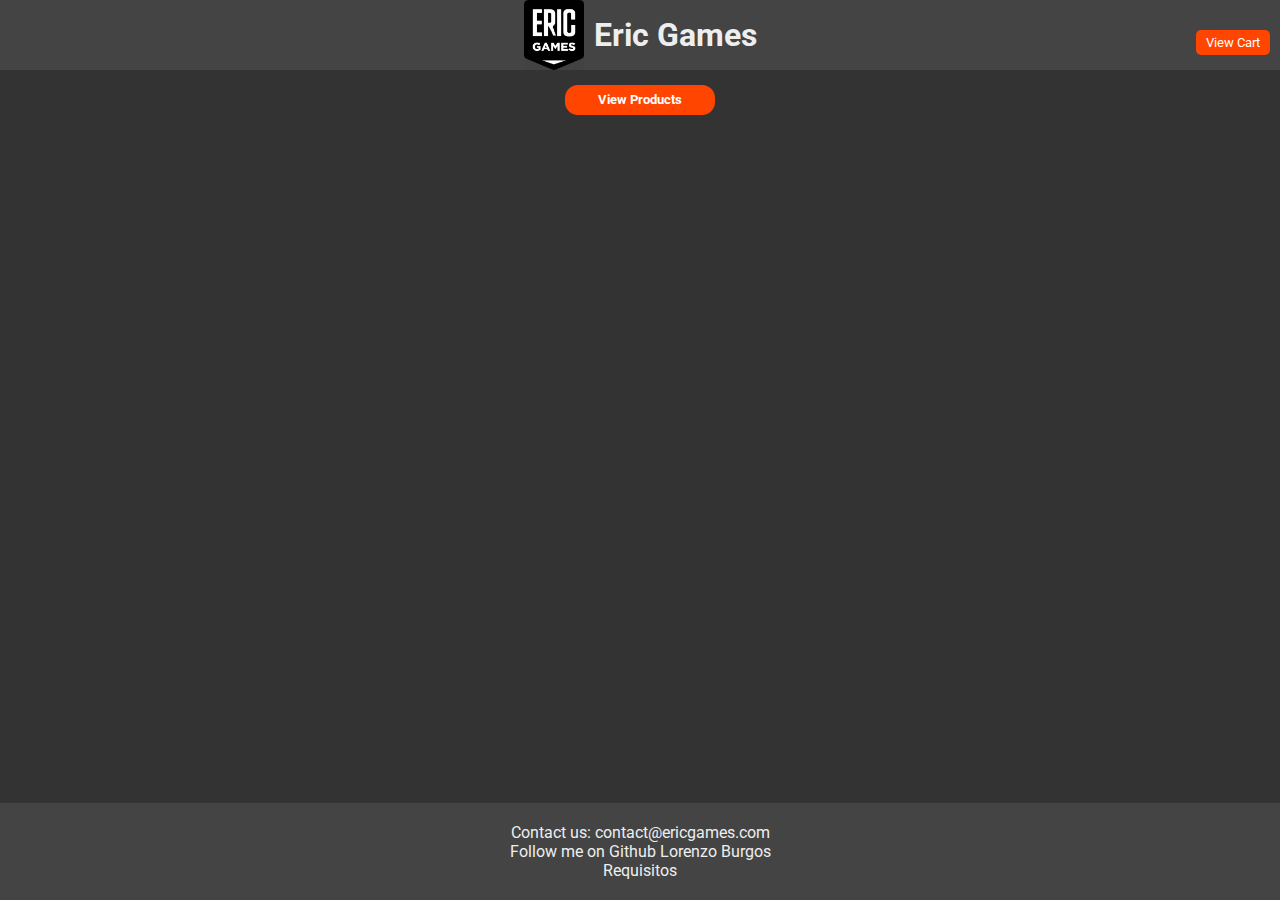
<file: index.html>
<!DOCTYPE html>
<html lang="en">

<head>
    <meta charset="UTF-8">
    <meta name="viewport" content="width=device-width, initial-scale=1.0">
    <link rel="stylesheet" href="style.css">
    <link rel="shortcut icon" href="Assets/Eric Games.svg.ico" type="image/x-icon">
    <title>Eric Games Store</title>
</head>

<body>
    <div class="wrapper">
        <section class="content">
            <div class="screen">
                <header class="header">
                    <div class="logo-container">
                        <img src="Assets/Eric Games.svg.png" alt="Eric Games Epic Logo" class="logo">
                        <h1 class="Logo-title">Eric Games</h1>
                    </div>
                    <button id="viewCartButton">View Cart</button>
                </header>
                <div class="front-page">
                    <button type="button" class="view-products-button">View Products</button>
                </div>
            </div>
        </section>
        <div class="push"></div>
    </div>
    <footer>
        <div class="footer-content">
            <p>Contact us: contact@ericgames.com</p>
            <p>Follow me on Github <a href="https://github.com/lorenzo-burgos">Lorenzo Burgos</a></p>
            <p><a href="https://github.com/florinpop17/app-ideas/blob/master/Projects/2-Intermediate/Simple-Online-Store.md">Requisitos</a></p>
        </div>
    </footer>
    <script type="module">
        const viewProductsButton = document.querySelector(".view-products-button");
        viewProductsButton.addEventListener("click", function () {
            window.location.href = "products.html"
        })

        const viewCartButton = document.querySelector("#viewCartButton");
        viewCartButton.addEventListener("click", function () {
            window.location.href = "cart.html"
        })
    </script>
</body>

</html>
</file>
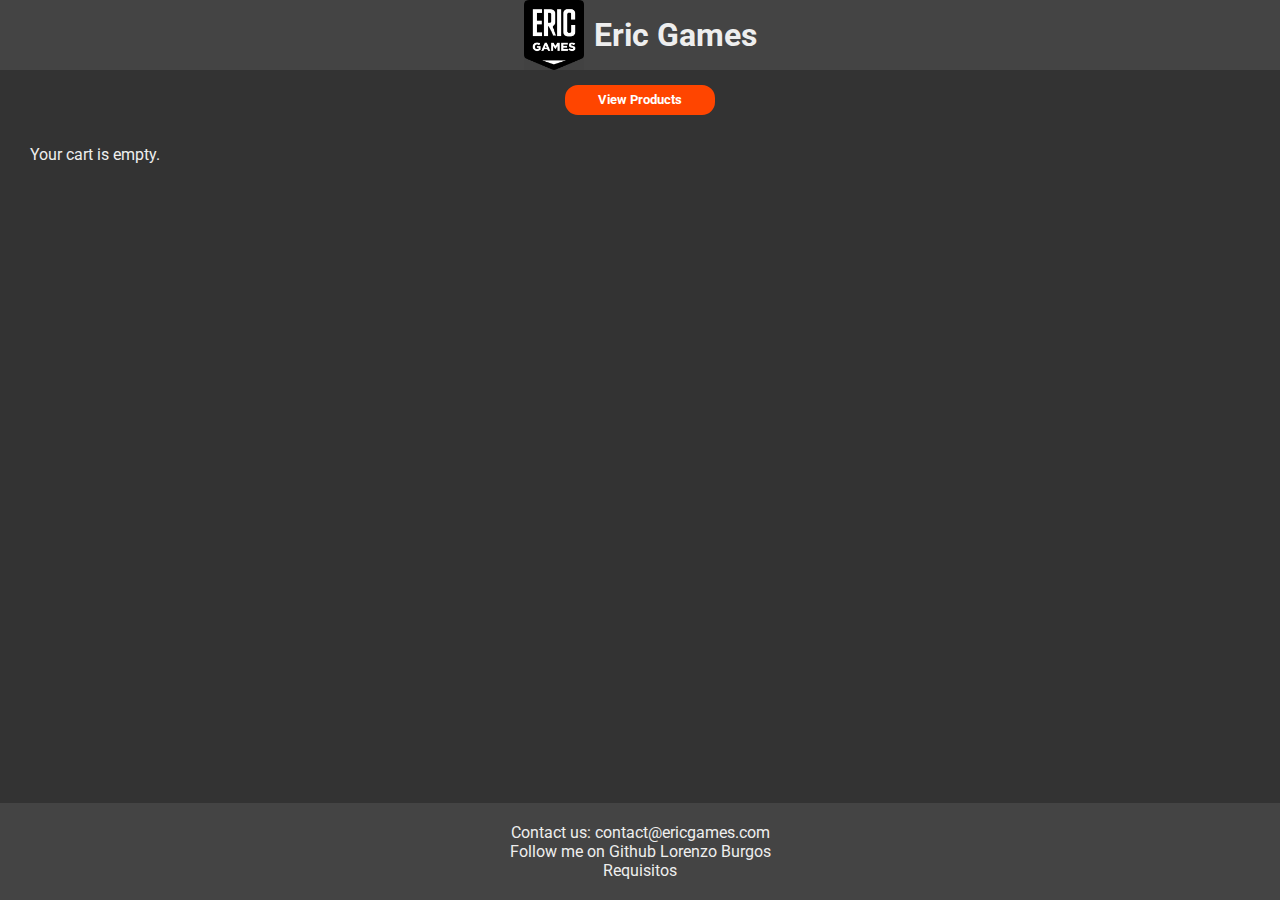
<file: cart.html>
<!DOCTYPE html>
<html lang="en">

<head>
    <meta charset="UTF-8">
    <meta name="viewport" content="width=device-width, initial-scale=1.0">
    <link rel="stylesheet" href="style.css">
    <link rel="shortcut icon" href="Assets/Eric Games.svg.ico" type="image/x-icon">
    <title>Eric Games Store</title>
    <style>
        
    </style>
</head>

<body>
    <div class="wrapper">
        <section class="content">
            <div class="screen">
                <header class="header">
                    <div class="logo-container">
                        <img src="Assets/Eric Games.svg.png" alt="Eric Games Epic Logo" class="logo">
                        <h1 class="Logo-title">Eric Games</h1>
                    </div>
                </header>
                <div class="front-page">
                    <button type="button" class="view-products-button">View Products</button>
                </div>
                <div class="shopping-cart">  

                </div>
                <div class="shipping-info">

                </div>
                <div class="cart-info">

                </div>
                <div class="Order">
                    <button class="orderPlacement">Place Your Order</button>
                </div>
                <div class="your-orders">

                </div>
            </div>
        </section>
        <div class="push"></div>
    </div>
    <footer>
        <div class="footer-content">
            <p>Contact us: contact@ericgames.com</p>
            <p>Follow me on Github <a href="https://github.com/lorenzo-burgos">Lorenzo Burgos</a></p>
            <p><a href="https://github.com/florinpop17/app-ideas/blob/master/Projects/2-Intermediate/Simple-Online-Store.md">Requisitos</a></p>
        </div>
    </footer>
    <script type="module">
        const placeYourOrder = document.querySelector(".orderPlacement")

        let randomShipment = Math.random()
        let shipmentCost = (randomShipment * 10 + 10)
        let shipmentFinalCost = shipmentCost.toFixed(2)
        console.log(shipmentFinalCost)
        let sumPrices = 0
        let tax = 1.13

        const viewIndexButton = document.querySelector(".logo-container")
        viewIndexButton.addEventListener("click", function () {
            window.location.href = "index.html"
        });

        const viewProductsButton = document.querySelector(".view-products-button")
        viewProductsButton.addEventListener("click", function () {
            console.log("View Products button")
            window.location.href = "products.html"
        });

        const cartData = JSON.parse(localStorage.getItem("cart"))

        const cartContainer = document.querySelector(".shopping-cart")

        if(cartData && cartData.length > 0) {
            cartData.forEach(product => {
                const cartItem = document.createElement("div")
                cartItem.className = "cart-item"
                cartItem.innerHTML = `
                    <div class="cart-card">
                        <div class="row">
                            <h3 class="cart-product-title">${product.title}</h3>
                            <p class="cart-product-id">${product.index}</p>
                            <p class="cart-product-price">$${product.price.toFixed(2)}</p>
                        </div>
                        <div class="row">
                            <form class="quantity-form">
                                <label for="quantity">Quantity:</label>
                                <input type="number" name="quantity" min="1" value="${product.quantity}" class="qInput">
                                <button class="update-quantity-button">Update</button>
                            </form>
                            <button class="delete-card">Delete</button>
                        </div>
                    </div>
                `

                const quantityForm = cartItem.querySelector(".quantity-form")
                const updateQuantityButton = cartItem.querySelector(".update-quantity-button")
                const deleteBtn = cartItem.querySelector(".delete-card")

                deleteBtn.addEventListener('click', function(){
                    console.log("delete")
                    const productTitle = this.closest('.cart-card').querySelector('.cart-product-title').textContent
                    const productIndex = cartData.findIndex(product => product.title === productTitle)

                    if (productIndex !== -1) {
                        cartData.splice(productIndex, 1);

                        localStorage.setItem('cart', JSON.stringify(cartData));

                        location.reload();
                    }
                })

                updateQuantityButton.addEventListener("click", function(event) {
                    event.preventDefault()
                    const newQuantity = parseInt(quantityForm.querySelector("input[name='quantity']").value)
                    if (!isNaN(newQuantity) && newQuantity >= 1) {
                        if (newQuantity > 7) {
                            alert("This is all of our stock.");
                        } else {
                            product.quantity = newQuantity;
                            localStorage.setItem("cart", JSON.stringify(cartData));
                            console.log(`Updated ${product.title} to ${newQuantity}`);
                            location.reload();
                        }
                    }
                })
                sumPrices += product.price * product.quantity
                cartContainer.appendChild(cartItem)
            })
            const shippingInfo = document.querySelector(".shipping-info")
            shippingInfo.innerHTML = `
                <div class="row cart-card">
                    <form class="bAddress-form">
                        <label>Billing Address:</label>
                        <input type="text" name="address" required class="bInput" placeholder="city, street, address number">
                    </form>
                </div>
                <div class="row cart-card">
                    <form class="sAddress-form">
                        <label>Shipping Address:</label>
                        <input type="text" name="address" required class="sInput" placeholder="city, street, address number">
                    </form>
                </div>
            `
            const cartInfo = document.querySelector(".cart-info");
            const finalPrice = sumPrices * tax
            cartInfo.innerHTML = `
                <p class="total-price">Total Price Without Taxation: $${sumPrices.toFixed(2)}</p>
                <p class="total-tax">The Tax is 13%</p>
                <p class="total-price">Total Price With Taxation: $${finalPrice.toFixed(2)}</p>
                <p class="ship-price">Shipment Cost: $${shipmentFinalCost}</p>
            `
        } else {
            const emptyCartMessage = document.createElement("p")
            emptyCartMessage.classList.add("empty-cart")
            emptyCartMessage.textContent = "Your cart is empty."
            cartContainer.appendChild(emptyCartMessage)
            placeYourOrder.style.display = "none"
        }

        placeYourOrder.addEventListener("click", function () {
            const orderData = [...cartData]

            const orders = JSON.parse(localStorage.getItem("orders")) || []
            console.log(orderData)
            orders.push(orderData)
            localStorage.setItem("orders", JSON.stringify(orders))

            localStorage.removeItem("cart")

            window.alert("Order placed successfully!")
            location.reload()
        })

        function displayOrders() {
            const ordersContainer = document.querySelector(".your-orders")
            ordersContainer.innerHTML = ""

            const orders = JSON.parse(localStorage.getItem("orders")) || []
            orders.forEach((orderData, index) => {
                const orderTotal = orderData.reduce((total, product) => total + (product.price * product.quantity), 0)
                const orderTotalWithTax = orderTotal * tax

                const orderItem = document.createElement("div")
                orderItem.className = "order-item"
                orderItem.innerHTML = `
                    <div class="order-card">
                        <h3 class="order-title">Order ${index + 1}</h3>
                        <ul>
                            ${orderData.map(product => `<li>${product.quantity} x ${product.title}</li>`).join("")}
                        </ul>
                        <p class="order-total">Total Price with Tax: $${orderTotalWithTax.toFixed(2)}</p>
                        <button class="cancel">Cancel Order</button>
                    </div>
                `
                ordersContainer.appendChild(orderItem)
            });
        }

        displayOrders();

        const cancelButtons = document.querySelectorAll(".cancel")
        cancelButtons.forEach((cancelBtn, index) => {
            cancelBtn.addEventListener('click', function(){
                console.log(`Cancel Order ${index + 1}`)

                const orders = JSON.parse(localStorage.getItem("orders")) || []
                orders.splice(index, 1)
                localStorage.setItem("orders", JSON.stringify(orders))

                displayOrders()
                location.reload()
            })
        })

        function checkAddressForms() {
            const billingAddress = document.querySelector(".bInput").value
            const shippingAddress = document.querySelector(".sInput").value
            const shipPrice = document.querySelector(".ship-price")
            
            if (billingAddress.trim() === "" || shippingAddress.trim() === "") {
                placeYourOrder.style.display = "none"
                shipPrice.style.display = "none"
            } else {
                placeYourOrder.style.display = "block"
                shipPrice.style.display = "block"
            }
        }

        const billingAddress = document.querySelector(".bInput")
        const shippingAddress = document.querySelector(".sInput")

        billingAddress.addEventListener("change", checkAddressForms)
        shippingAddress.addEventListener("change", checkAddressForms)
        
        checkAddressForms()

        function placeOrderButtonVisibility() {
            const cartData = JSON.parse(localStorage.getItem("cart"))
            const placeOrderButton = document.querySelector(".place-order-button")

            if (!cartData || cartData.length === 0) {
                placeOrderButton.style.display = "none"
            } else {
                placeOrderButton.style.display = "block"
            }
        }
        placeOrderButtonVisibility()
    </script>

</body>

</html>
</file>
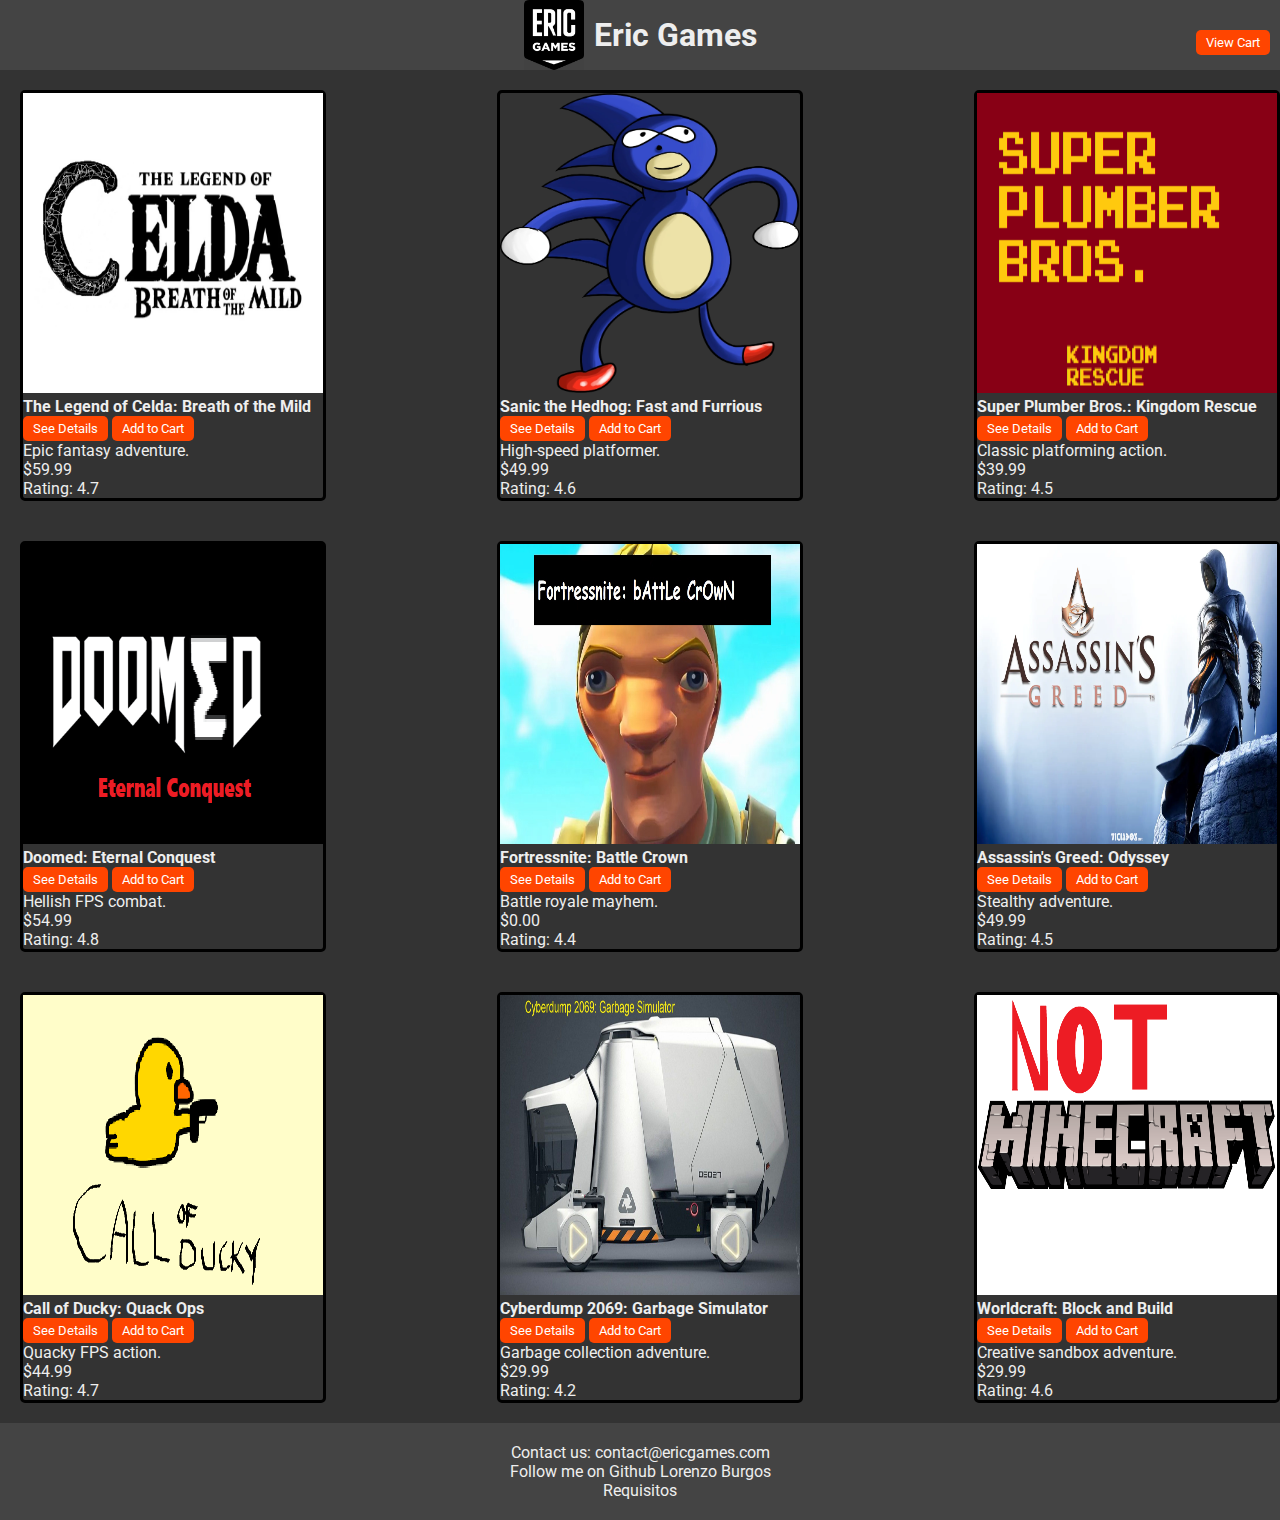
<file: products.html>
<!DOCTYPE html>
<html lang="en">

<head>
    <meta charset="UTF-8">
    <meta name="viewport" content="width=device-width, initial-scale=1.0">
    <link rel="stylesheet" href="style.css">
    <link rel="shortcut icon" href="Assets/Eric Games.svg.ico" type="image/x-icon">
    <title>Eric Games Store</title>
</head>

<body>
    <div class="wrapper">
        <section class="content">
            <div class="screen">
                <header class="header">
                    <div class="logo-container">
                        <img src="Assets/Eric Games.svg.png" alt="Eric Games Epic Logo" class="logo">
                        <h1 class="Logo-title">Eric Games</h1>
                    </div>
                    <button id="viewCartButton">View Cart</button>
                </header>
                <div class="card-container" id="cardContainer">

                </div>
            </div>
        </section>
        <div class="push"></div>
    </div>
    <footer>
        <div class="footer-content">
            <p>Contact us: contact@ericgames.com</p>
            <p>Follow me on Github <a href="https://github.com/lorenzo-burgos">Lorenzo Burgos</a></p>
            <p><a href="https://github.com/florinpop17/app-ideas/blob/master/Projects/2-Intermediate/Simple-Online-Store.md">Requisitos</a></p>
        </div>
    </footer>
    <script type="module">
        function createProductCard(product) {
            const card = document.createElement('div')
            card.className = 'product-card'
            card.innerHTML = `
                <img src="${product.image}" alt="${product.title}" class="product-image">
                <h2 class="product-title">${product.title}</h2>
                <button class="see-details">See Details</button> <button class="add-to-cart">Add to Cart</button>
                <p class="product-description">${product.shortDescription}</p>
                <p class="product-price">$${product.price.toFixed(2)}</p>
                <p class="product-rating">Rating: ${product.rating}</p>
            `
                return card
        }

        function loadData() {
            fetch('./public/data.json')
                .then(response => response.json())
                .then(data => {
                    const cardContainer = document.getElementById('cardContainer');
                    let row = document.createElement('div');
                    row.className = 'product-row';

                    const existingCart = JSON.parse(localStorage.getItem("cart")) || [];
                    const cart = existingCart;

                    data.forEach((product, index) => {
                        const card = createProductCard(product);
                        row.appendChild(card);
                        
                        const addButton = card.querySelector(".add-to-cart");
                        addButton.addEventListener("click", function () {
                            const selectedProduct = data[index];
                            selectedProduct.quantity = 1;
                            cart.push(selectedProduct);
                            localStorage.setItem("cart", JSON.stringify(cart));
                            console.log(`Add Cart button  ${index}`);
                            window.alert(`Product added to the cart`);
                            console.log(cart);
                        });

                        if ((index + 1) % 3 === 0 || index === data.length - 1) {
                            cardContainer.appendChild(row);
                            row = document.createElement('div');
                            row.className = 'product-row';
                        }
                    });

                    const seeDetailsButtons = document.querySelectorAll('.see-details');
                    seeDetailsButtons.forEach((button, index) => {
                        button.addEventListener('click', function() {
                            window.location.href = `product.html?index=${index}`;
                        });
                    });
                })
                .catch(error => {
                    console.error("Error loading JSON:", error);
                });
        }



        loadData()

        const cardContainer = document.getElementById('cardContainer')
        
        const viewIndexButton = document.querySelector(".logo-container")
        viewIndexButton.addEventListener("click", function () {
            window.location.href = "index.html"
        })
        
        const viewCartButton = document.querySelector("#viewCartButton");
        viewCartButton.addEventListener("click", function () {
            console.log("View Cart button")
            window.location.href = "cart.html"
        })


    </script>
</body>

</html>
</file>
<file: style.css>
@import url('https://fonts.googleapis.com/css2?family=Roboto:ital,wght@0,100;0,300;0,400;0,500;0,700;0,900;1,100;1,300;1,400;1,500;1,700;1,900&display=swap');

* {
    margin: 0;
    padding: 0;
    font-family: 'Roboto', 'sans-serif';
}

::-webkit-scrollbar {
    width: 15px;
}

::-webkit-scrollbar-thumb {
    background-color: orangered;
    border-radius: 15px;
}

body {
    background-color: #333;
    display: flex;
    flex-direction: column;
    min-height: 100vh;
    overflow-x: hidden;
}

.wrapper {
    flex: 1;
}

.Logo-title{
    color: #eee;
    margin-left: 10px;
}

.logo {
    width: 60px;
    
}

.logo-container {
    display: flex;
    align-items: center;
    justify-content: center;
    background-color: #444;
    width: 100%;
    overflow: auto;
    cursor: pointer;
}

header{
    background-color: #444
}

footer {
    background-color: #444;
    color: #fff;
    padding: 20px;
}

.footer-content {
    max-width: 800px;
    margin: 0 auto;
    text-align: center;
}

.content {
    flex: 1;
}

a, p, h2, h3, label, li{
    color: #eee;
    text-decoration: none;
}

h2{
    font-size: 16px;
}

#viewCartButton{
    color: #fff;
    background-color: orangered;
    padding: 5px 10px;
    border-radius: 5px;
    border: none;
    position: absolute;
    top: 30px;
    right: 10px;
    cursor: pointer;
}

#viewCartButton:hover{
    background-color: orange;
}

.product-card{
    margin-top: 20px;
    margin-left: 20px;
    width: 300px;
    border-radius: 5px;
    border: 3px solid black;
}

.product-image{
    width: 300px;
    height:300px;
}

.see-details, .add-to-cart{
    color: #fff;
    background-color: orangered;
    border: none;
    padding: 5px 10px;
    border-radius: 5px;
    cursor: pointer;
}

.see-details:hover, .add-to-cart:hover{
    background-color: orange;
}

.product-row {
    display: flex;
    justify-content: space-between;
    margin-bottom: 20px;
}

.product-card {
    width: 300px;
}

.cart-card, .order-card{
    margin-top: 10px;
    margin-left: 30px;
}

.front-page, .Order {
    display: flex;
    justify-content: center;
    align-items: center;
    height: 100%;
}

.view-products-button, .orderPlacement {
    outline: orangered;
    margin-top: 15px;
    background-color: orangered;
    color: white;
    border: 2px solid orangered;
    height: 30px;
    width: 150px;
    border-radius: 13px;
    font-weight: bolder;
    cursor: pointer;
}

.view-products-button:hover, .orderPlacement:hover{
    background-color: orange;
    border: 2px solid orange;
}

.delete-card{
    background-color: orangered;
    color: white;
    border: 2px solid orangered;
    height: 30px;
    width: 150px;
    border-radius: 13px;
    font-weight: bolder;
    cursor: pointer;
    margin-left: 12px;
}

.delete-card:hover{
    background-color: orange;
    border: 2px solid orange;
}

.product-container{
    margin-left: 30px;
}

#productImage{
    width: 400px;
}

.update-quantity-button{
    background-color: orangered;
    color: white;
    border: 2px solid orangered;
    height: 30px;
    width: 150px;
    border-radius: 13px;
    font-weight: bolder;
    cursor: pointer;
    margin-left: 12px;
}

.cancel{
    margin-top: 10px;
    background-color: orangered;
    color: white;
    border: 2px solid orangered;
    height: 30px;
    width: 150px;
    border-radius: 13px;
    font-weight: bolder;
    cursor: pointer;
}

.update-quantity-button:hover, .cancel:hover{
    background-color: orange;
    border: 2px solid orange;
}

input{
    width: 80px;
}

.row {
    display: flex;
}

.total-price, .empty-cart{
    margin-top: 30px;
    margin-left: 30px;
}

.total-tax{
    margin-left: 30px;
}

.cart-product-id, .cart-product-price{
    margin-left: 12px;
}

ul{
    list-style: none;
}

.bInput{
    margin-top: 10px;
    width: 360px;
}

.sInput{
    margin-top: 10px;
    width: 341px;
}

.ship-price{
    margin-left: 30px;
}
</file>
